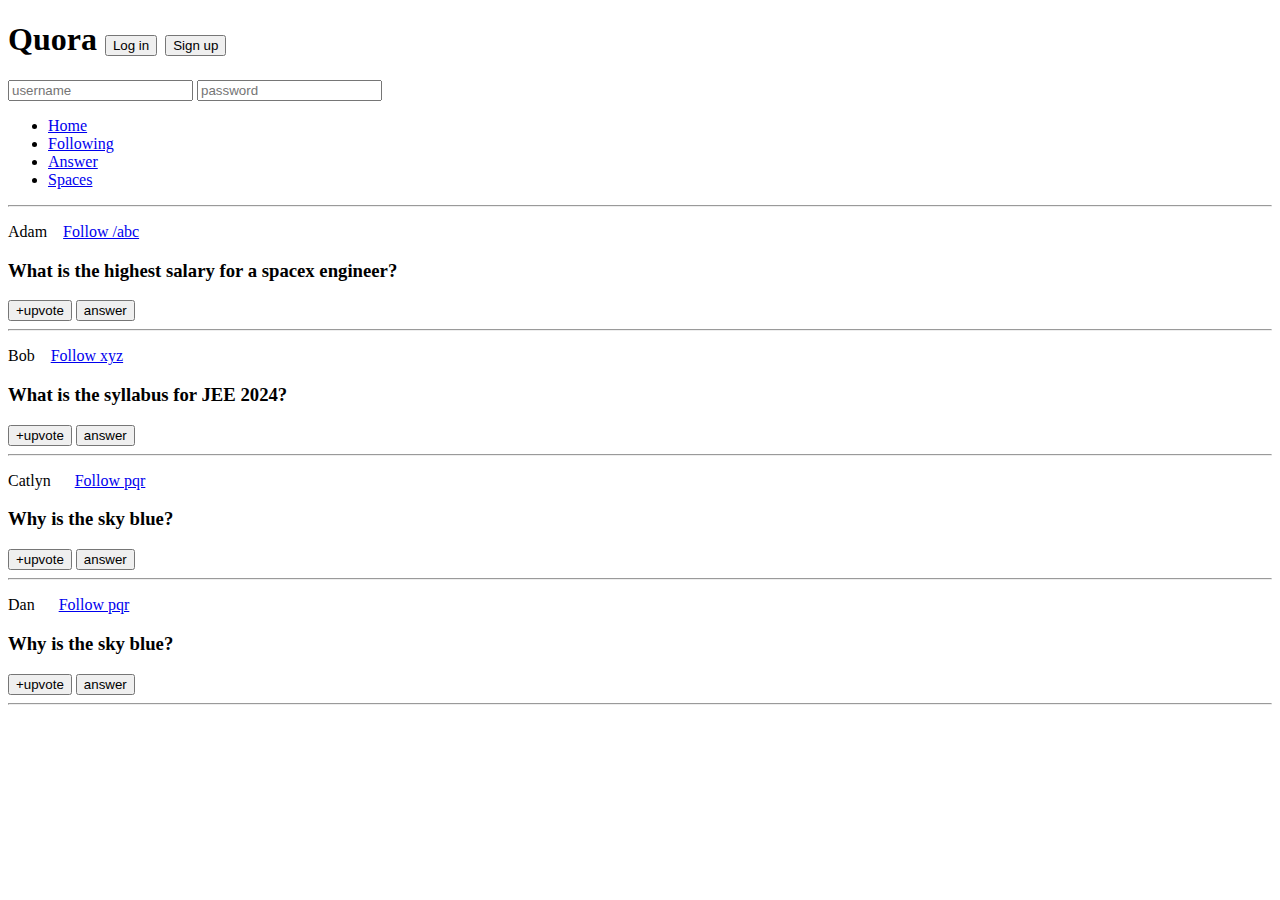
<file: 2. CSS - Part 2/Starter Files/index.html>
<!DOCTYPE html>
<html lang="en">
  <head>
    <meta charset="UTF-8" />
    <meta http-equiv="X-UA-Compatible" content="IE=edge" />
    <meta name="viewport" content="width=device-width, initial-scale=1.0" />
    <title>CSS Chapter2</title>
  </head>
  <body>
    <header>
        <h1>Quora 
            <button id="login">Log in</button>
            <button id="signup">Sign up</button>
        </h1>
        <div>
            <input type="text" placeholder="username">
            <input type="password" placeholder="password">
        </div>
        <nav>
            <ul>
                <li><a href="/home">Home</a></li>
                <li><a href="/following">Following</a></li>
                <li><a href="/answer">Answer</a></li>
                <li><a href="/spaces">Spaces</a></li>
            </ul>
        </nav>
        <hr>
    </header>
    <main>
        <p>
        Adam &nbsp;&nbsp;
        <a class="follow" href="/adam">Follow /abc</a></span>
        </p>
        <h3>What is the highest salary for a spacex engineer?</h3>
        <span>
            <button>+upvote</button>
            <button>answer</button>
        </span>
        <hr />

        <p>
        Bob &nbsp;&nbsp;
        <a class="follow" href="/bob">Follow xyz</a>
        </p>
        <h3>What is the syllabus for JEE 2024?</h3>
        <span>
            <button>+upvote</button>
            <button>answer</button>
        </span>
        <hr />

        <p>
        Catlyn &nbsp;&nbsp;&nbsp;&nbsp;
        <a class="follow" href="/catlyn">Follow pqr</a>
        </p>
        <h3>Why is the sky blue?</h3>
        <span>
            <button>+upvote</button>
            <button>answer</button>
        </span>
        <hr />

        <p>
            Dan &nbsp;&nbsp;&nbsp;&nbsp;
            <a class="follow" href="/dan">Follow pqr</a>
            </p>
            <h3>Why is the sky blue?</h3>
            <span>
                <button>+upvote</button>
                <button>answer</button>
            </span>
            <hr />
    </main>
  </body>
</html>
</file>
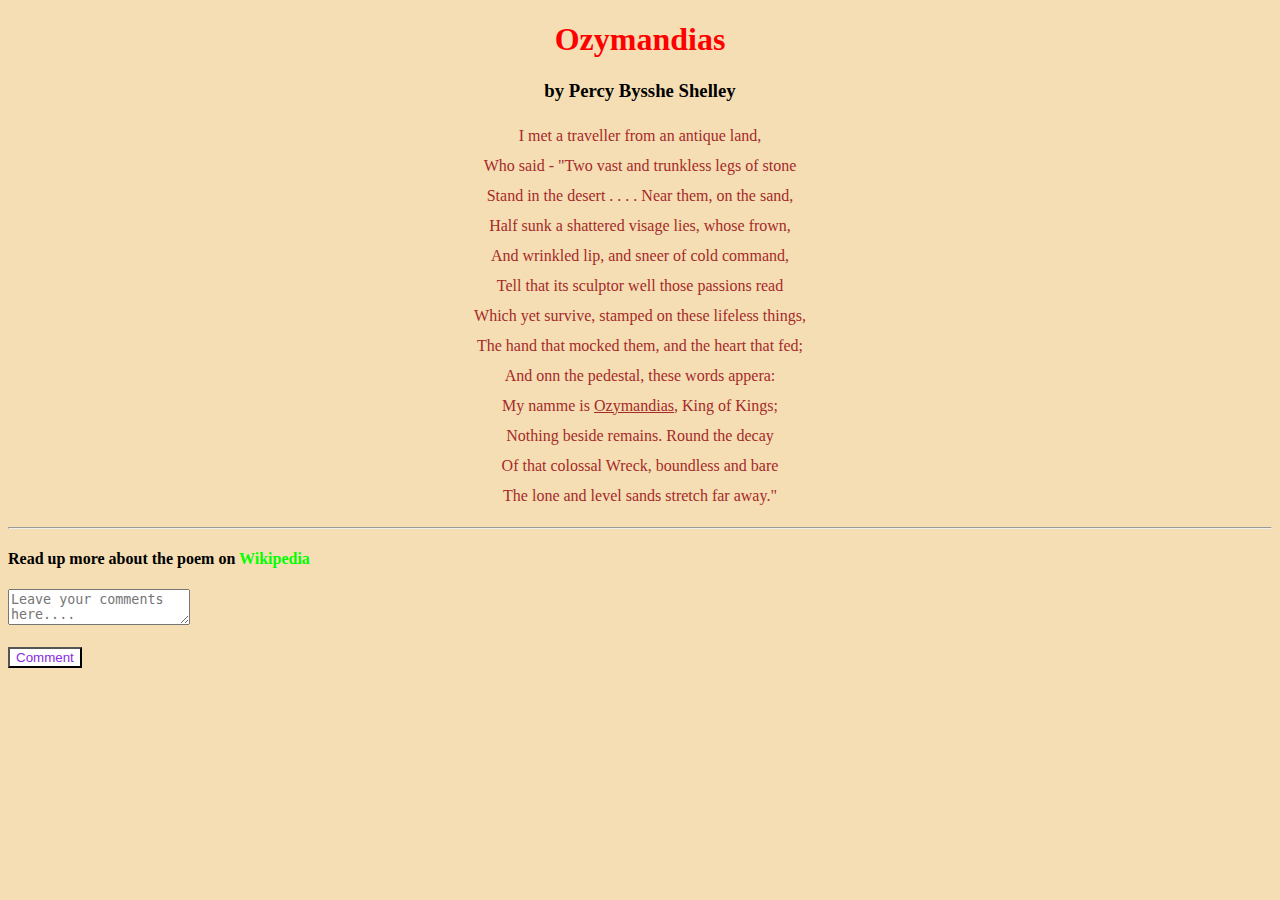
<file: 1. CSS Part-1/AssignmentQs.html>
<!DOCTYPE html>
    <html lang="en">
    <head>
        <meta charset="UTF-8">
        <meta name="viewport" content="width=device-width, initial-scale=1.0">
        <link rel="stylesheet" href="AssignmentQs.css">
        <title>Assignment</title>
    </head>
    <body style="background-color: wheat;"> <!-- Answer 1-->

        <!-- To see the question go to 'My GD -> CSS/CSS - Part 1 Assignment.pdf'-->

        <!-- Poem Name -->
         <h1>Ozymandias</h1>
        <!-- Poet's Name -->
         <h3>by Percy Bysshe Shelley</h3>
        <!-- Poem -->
         <p>
            I met a traveller from an antique land,<br>
            Who said - "Two vast and trunkless legs of stone<br>
            Stand in the desert . . . . Near them, on the sand,<br>
            Half sunk a shattered visage lies, whose frown,<br>
            And wrinkled lip, and sneer of cold command,<br>
            Tell that its sculptor well those passions read<br>
            Which yet survive, stamped on these lifeless things,<br>
            The hand that mocked them, and the heart that fed;<br>
            And onn the pedestal, these words appera:<br>
            My namme is <span>Ozymandias</span>, King of Kings;<br>
            Nothing beside remains. Round the decay<br>
            Of that colossal Wreck, boundless and bare<br>
            The lone and level sands stretch far away."<br>
         </p>
         <hr>
         <h4>
            Read up more about the poem on
            <a href="https://en.wikipedia.org/wiki/Ozymandias">Wikipedia</a>
         </h4>

         <textarea placeholder="Leave your comments here...."></textarea>
         <br><br>
         <button>Comment</button>
    </body>
</html>
</file>
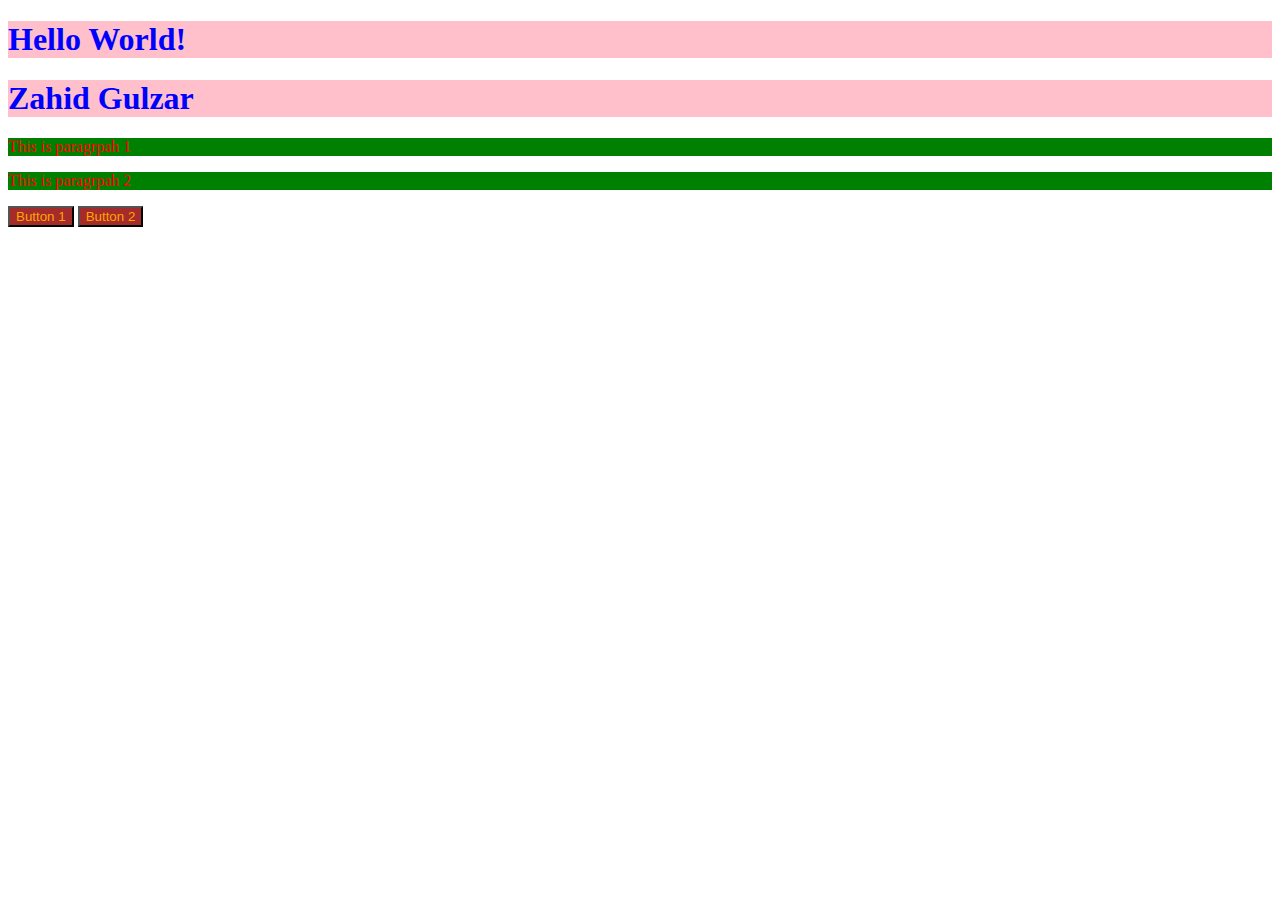
<file: 1. CSS Part-1/bgColor.html>
<!DOCTYPE html>
    <html lang="en">
    <head>
        <meta charset="UTF-8">
        <meta name="viewport" content="width=device-width, initial-scale=1.0">
        <link rel="stylesheet" href="bgColor.css">
        <title>Background Color</title>
    </head>
    <body>
        <!-- Color Property -->

        <h1>Hello World!</h1>
        <h1>Zahid Gulzar</h1>

        <p>This is paragrpah 1</p>
        <p>This is paragrpah 2</p>

        <button>Button 1</button>
        <button>Button 2</button>
    </body>
</html>
</file>
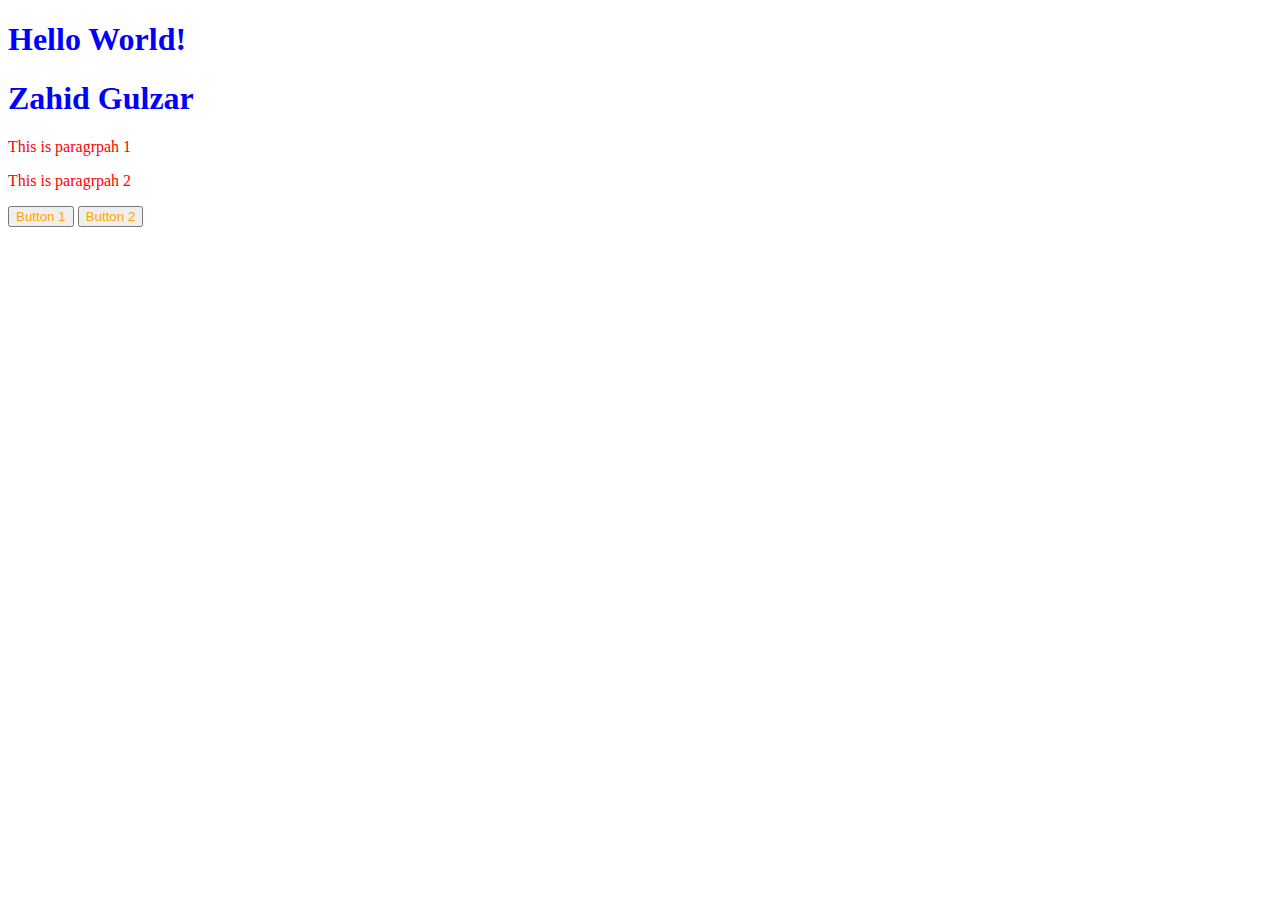
<file: 1. CSS Part-1/color.html>
<!DOCTYPE html>
    <html lang="en">
    <head>
        <meta charset="UTF-8">
        <meta name="viewport" content="width=device-width, initial-scale=1.0">
        <link rel="stylesheet" href="color.css">
        <title>Foreground Color</title>
    </head>
    <body>
        <!-- Color Property -->

        <h1>Hello World!</h1>
        <h1>Zahid Gulzar</h1>

        <p>This is paragrpah 1</p>
        <p>This is paragrpah 2</p>

        <button>Button 1</button>
        <button>Button 2</button>
    </body>
</html>
</file>
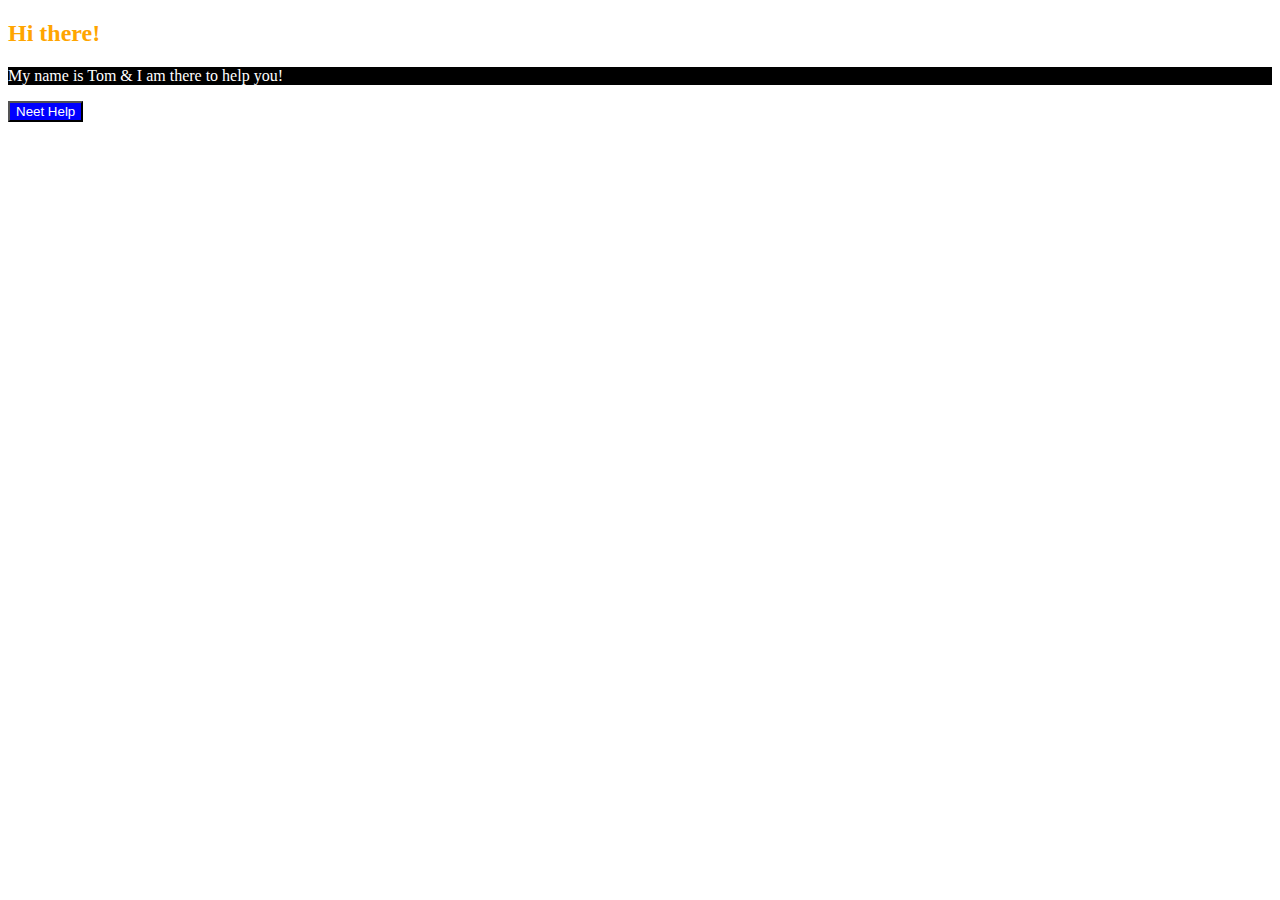
<file: 1. CSS Part-1/PQ-1.html>
<!DOCTYPE html>
    <html lang="en">
    <head>
        <meta charset="UTF-8">
        <meta name="viewport" content="width=device-width, initial-scale=1.0">
        <link rel="stylesheet" href="PQ-1.css">
        <title>Practice Qs 1</title>
    </head>
    <body>
         <!-- To see the question go to 'My GD -> CSS/Practice Question 1'-->

        <h2>Hi there!</h2>
        <p>My name is Tom & I am there to help you!</p>
        <button>Neet Help</button>
    </body>
</html>
</file>
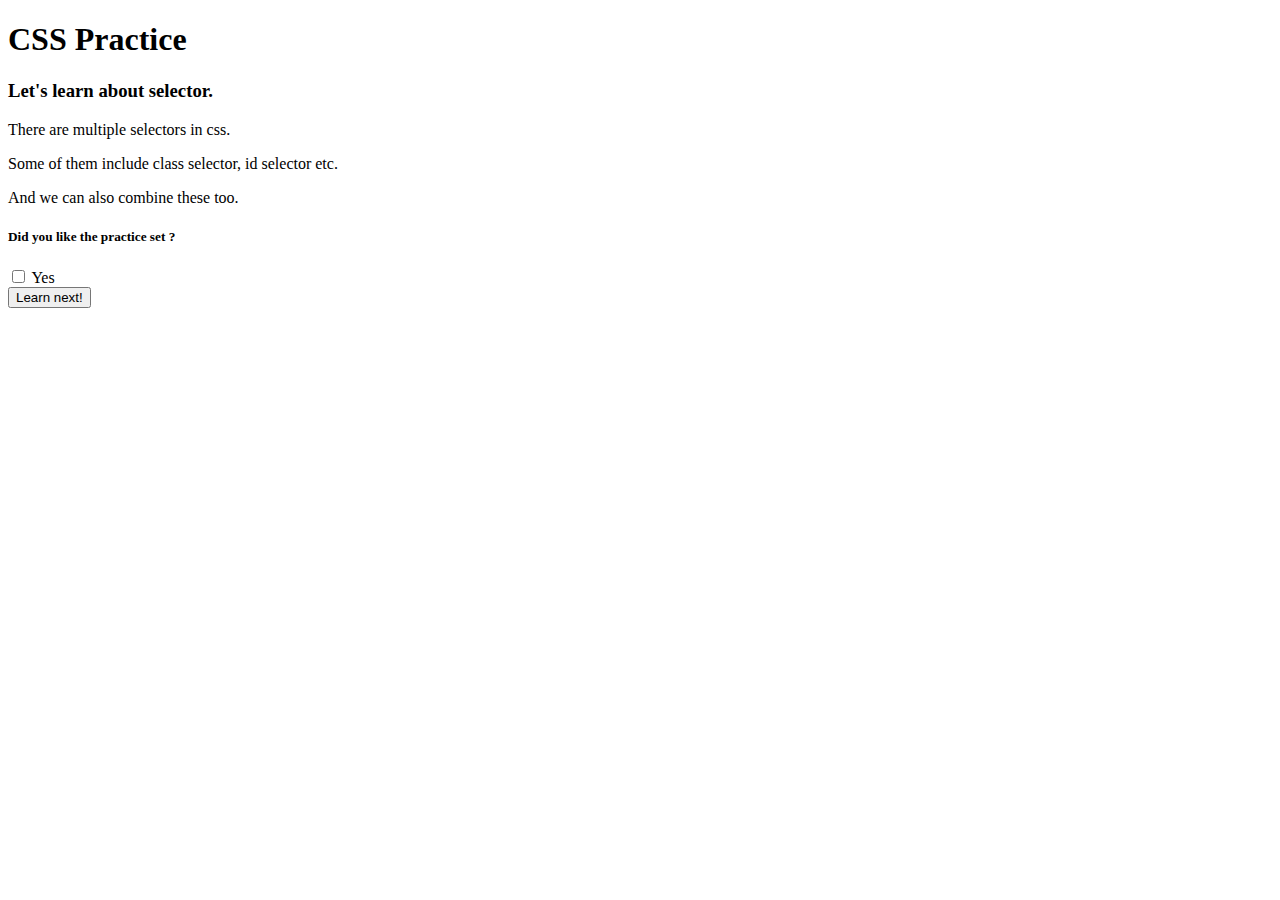
<file: 2. CSS - Part 2/AssignmentQs.html>
<!DOCTYPE html>
<html lang="en">
<head>
    <meta charset="UTF-8">
    <meta name="viewport" content="width=device-width, initial-scale=1.0">
    <title>Assignment</title>
</head>
<body>
    <h1>CSS Practice</h1>
    <h3>Let's learn about selector.</h3>
    <!-- Paragraph1 -->
     <p>There are multiple selectors in css.</p>
    <!-- Paragraph2 -->
     <p>Some of them include class selector, id selector etc.</p>
    <!-- Paragraph3 -->
     <p>And we can also combine these too.</p>
    <div>
        <h5>Did you like the practice set ?</h5>
        <input type="checkbox" id="yes">
        <label for="yes">Yes</label>
        <br>
        <button>Learn next!</button>
    </div>
</body>
</html>
</file>
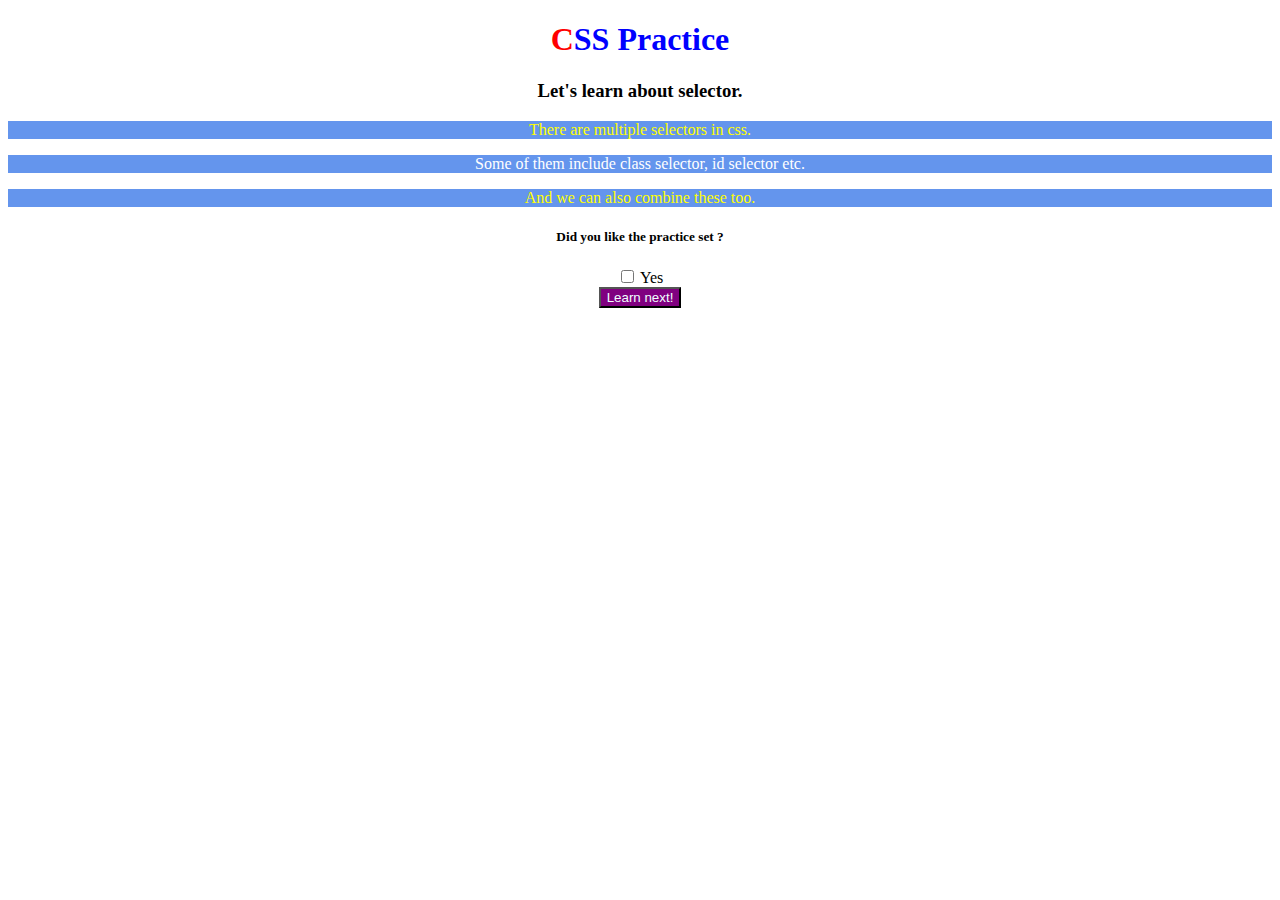
<file: 2. CSS - Part 2/AssignmentSol.html>
<!DOCTYPE html>
<html lang="en">
<head>
    <meta charset="UTF-8">
    <meta name="viewport" content="width=device-width, initial-scale=1.0">
    <link rel="stylesheet" href="AssignmentSol.css">
    <title>Assignment</title>
</head>
<body>
    <h1 id="mainTopic">CSS Practice</h1>
    <h3>Let's learn about selector.</h3>
    <!-- Paragraph1 -->
     <p class="content">There are multiple selectors in css.</p>
    <!-- Paragraph2 -->
     <p class="content">Some of them include class selector, id selector etc.</p>
    <!-- Paragraph3 -->
     <p class="content">And we can also combine these too.</p>
    <div>
        <h5>Did you like the practice set ?</h5>
        <input type="checkbox" id="yes">
        <label for="yes">Yes</label>
        <br>
        <button>Learn next!</button>
    </div>
</body>
</html>
</file>
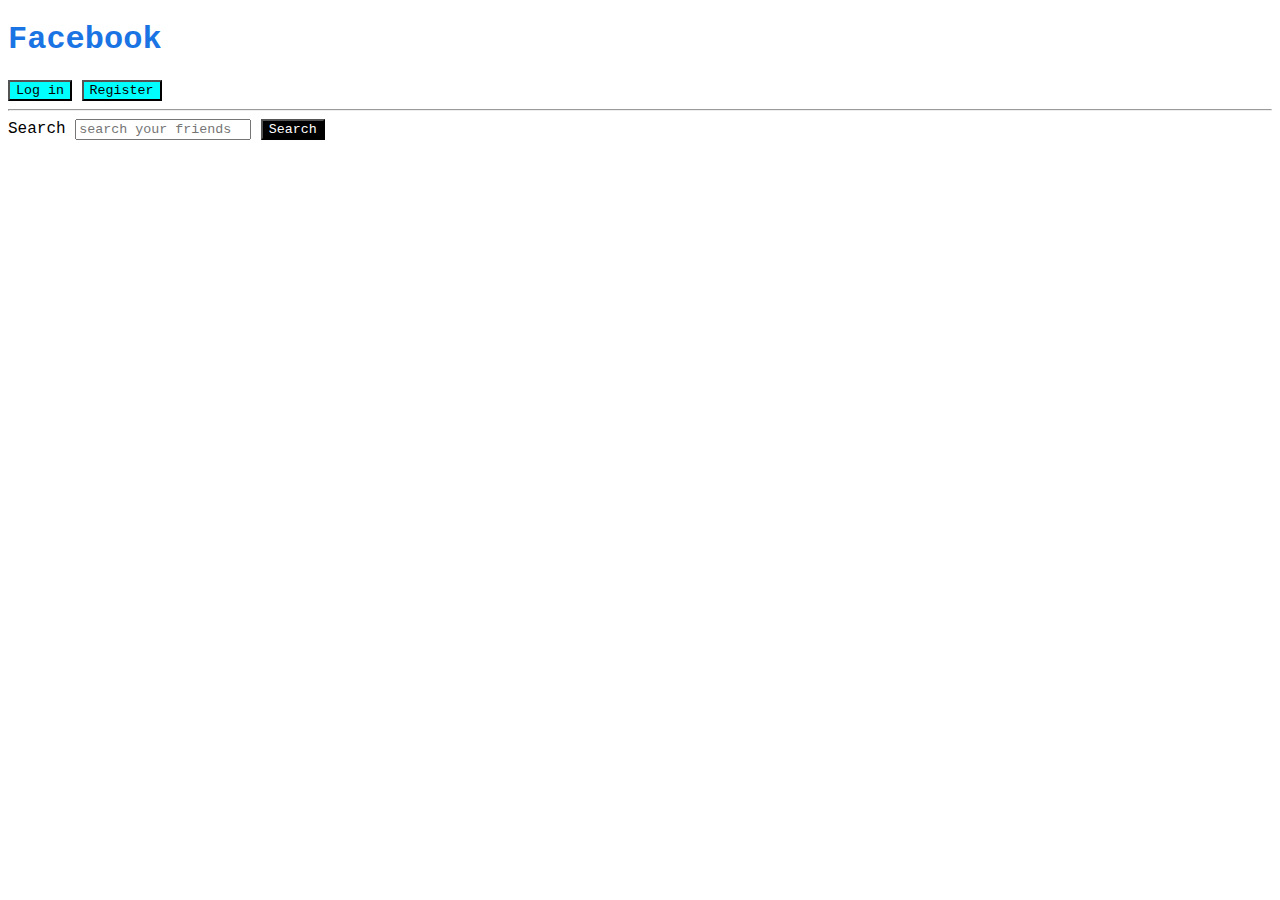
<file: 2. CSS - Part 2/PQ-3.html>
<!DOCTYPE html>
    <html lang="en">
    <head>
        <meta charset="UTF-8">
        <meta name="viewport" content="width=device-width, initial-scale=1.0">
        <link rel="stylesheet" href="PQ-3.css">
        <title>Practice Qs 3</title>
    </head>
    <body>
        <!-- To see the question go to 'My GD -> CSS/CSS Practice Question 3.pdf'-->

        <h1>Facebook</h1>
        <button id="login" class="userbtn">Log in</button>
        <button id="register" class="userbtn">Register</button>
        <hr />
        <label for="search">Search</label>
        <input placeholder="search your friends" id="search" />
        <button id="searchbtn">Search</button>
    </body>
</html>
</file>
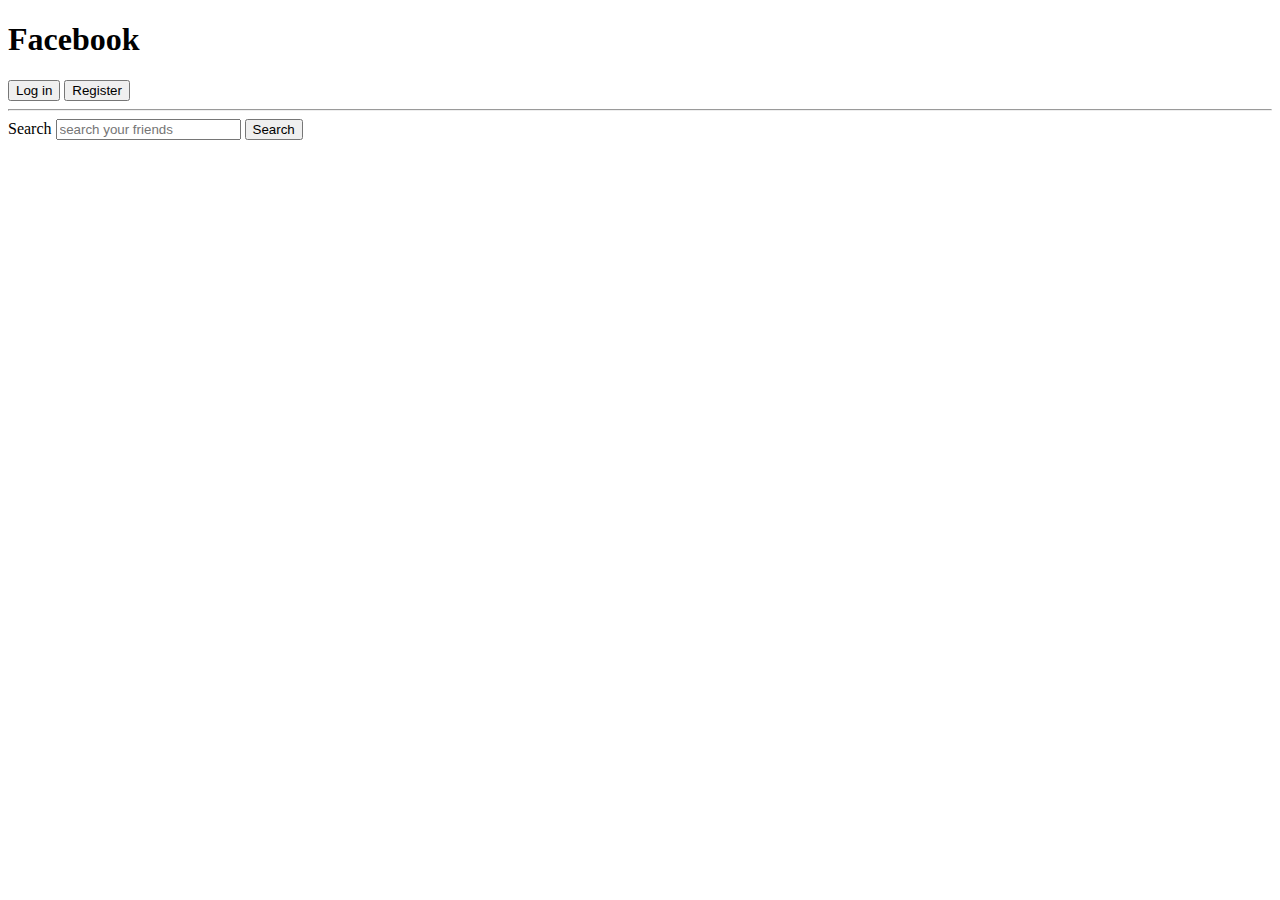
<file: 2. CSS - Part 2/PracticeQs 3.html>
<!DOCTYPE html>
<html lang="en">
  <head>
    <meta charset="UTF-8" />
    <meta http-equiv="X-UA-Compatible" content="IE=edge" />
    <meta name="viewport" content="width=device-width, initial-scale=1.0" />
    <title>Practice Qs</title>
  </head>
  <body>
    <h1>Facebook</h1>
    <button class="userbtn">Log in</button>
    <button class="userbtn">Register</button>
    <hr />
    <label for="search">Search</label>
    <input placeholder="search your friends" id="search" />
    <button id="searchbtn">Search</button>
  </body>
</html>
</file>
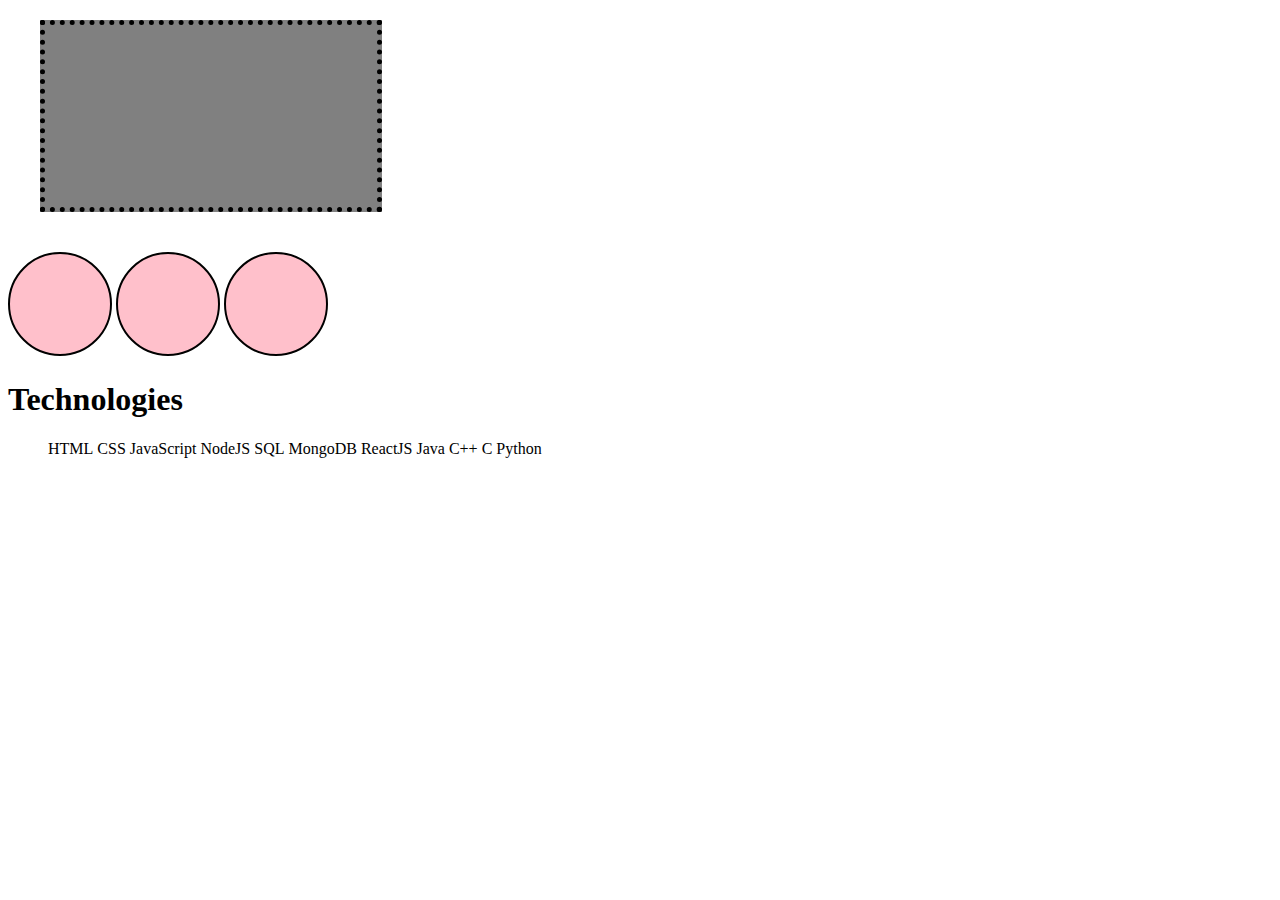
<file: 3. CSS - Part 3/AssignmentSol.html>
<!DOCTYPE html>
<html lang="en">
<head>
    <meta charset="UTF-8">
    <meta name="viewport" content="width=device-width, initial-scale=1.0">
    <link rel="stylesheet" href="AssignmentSol.css">
    <title>Assignment</title>
</head>
<body>
    <!-- Answer 1 -->
    <div id="box"></div>
    
    <!-- Answer 2 -->
    <div class="box"></div>
    <div class="box"></div>
    <div class="box"></div>

    <!-- Answer 3 -->
     <h1>Technologies</h1>
     <ul>
        <li>HTML</li>
        <li>CSS</li>
        <li>JavaScript</li>
        <li>NodeJS</li>
        <li>SQL</li>
        <li>MongoDB</li>
        <li>ReactJS</li>
        <li>Java</li>
        <li>C++</li>
        <li>C</li>
        <li>Python</li>
     </ul>
</body>
</html>
</file>
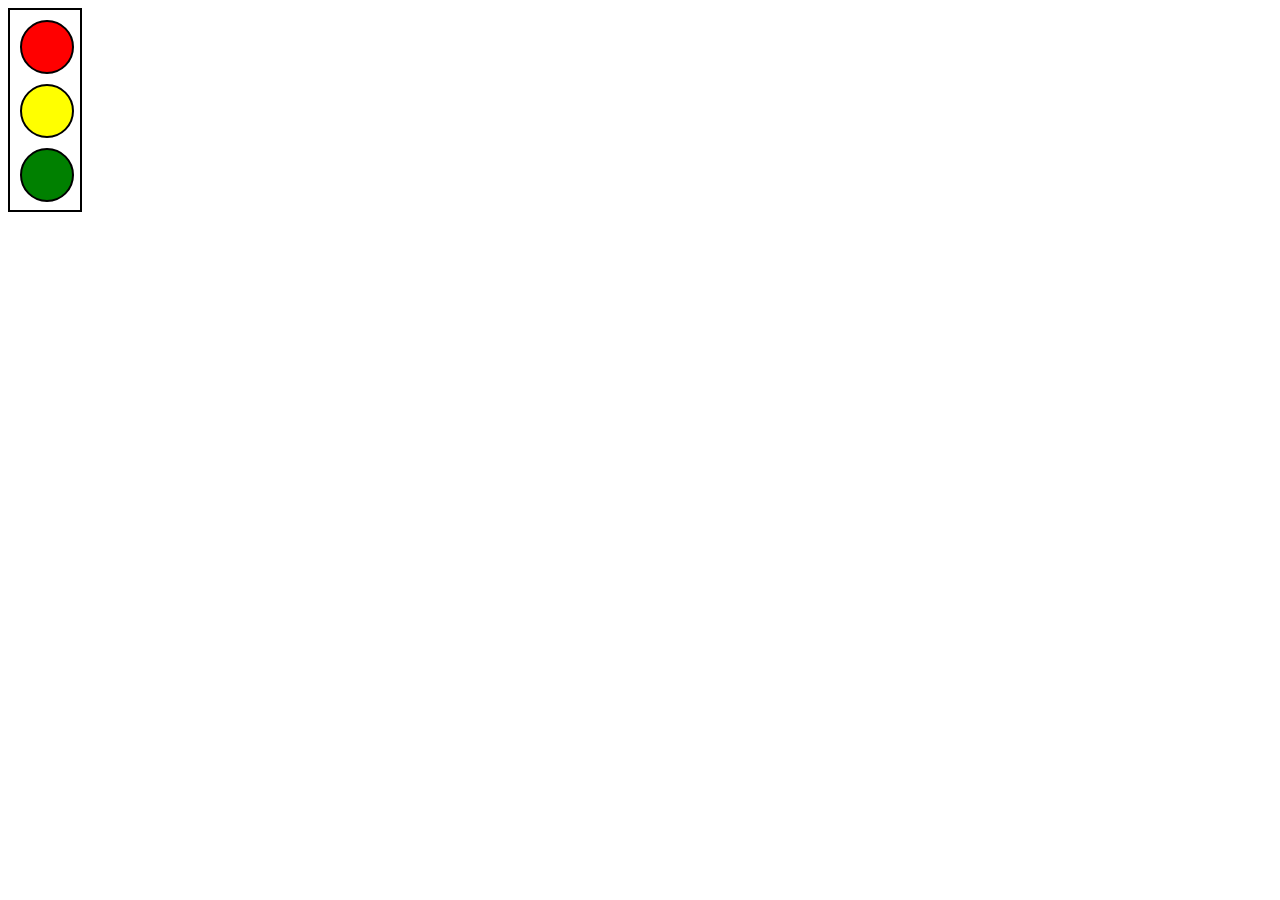
<file: 3. CSS - Part 3/PQ-4.html>
<!DOCTYPE html>
<html lang="en">
<head>
    <meta charset="UTF-8">
    <meta name="viewport" content="width=device-width, initial-scale=1.0">
    <link rel="stylesheet" href="PQ-4.css">
    <title>Practice Qs 4</title>
</head>
<body>
    <div id="outer">
        <div class="inner" id="red"></div>
        <div class="inner" id="yellow"></div>
        <div class="inner" id="green"></div>
    </div>
</body>
</html>
</file>
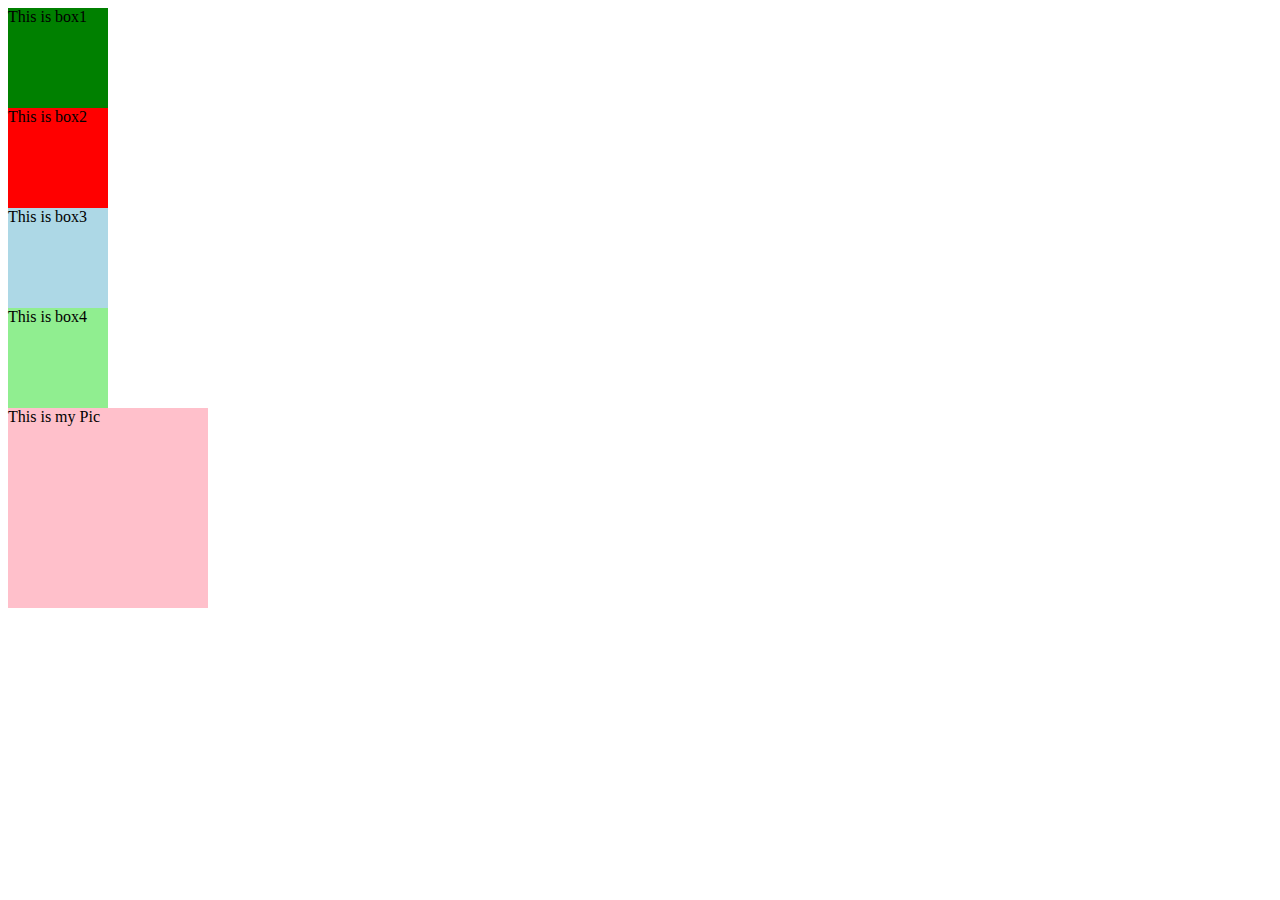
<file: 3. CSS - Part 4/AssignmentQs.html>
<!DOCTYPE html>
<html lang="en">

<head>
    <meta charset="UTF-8">
    <meta name="viewport" content="width=device-width, initial-scale=1.0">
    <link rel="stylesheet" href="AssignmentQs.css">
    <title>Assignment Solutions</title>
</head>

<body>
    <div id="box1">This is box1</div>
    <div id="box2">This is box2</div>
    <div id="box3">This is box3</div>
    <div id="box4">This is box4</div>
    <div id="myPic">This is my Pic</div>
</body>

</html>
</file>
<file: 1. CSS Part-1/AssignmentQs.css>
/* CSS - Part 1 Assignment */

/* Answer 1 */
/* Simply add the background color in the body tag. */
/* <body style="background-color: wheat"> */

/* Answer 2 to Answer 10 */
p {
    color: #a52a2a ;
    text-align: center;
    line-height: 30px;
}

h1 {
    text-align: center;
    color: red;
    font-family: Georgia;
}

h3 {
    text-align: center;
    color: black;
}

a {
    text-decoration: none;
    color: rgb(0, 255, 0);
}

button {
    background-color: white;
    color: blueviolet;
}

textarea {
    color: #000;
}

span {
    text-decoration: underline;
}
</file>
<file: 1. CSS Part-1/bgColor.css>
/* Background Color Property */

h1 {
    color: blue;
    background-color: pink;
}

p {
    color: red;
    background-color: green;
}

button {
    color: orange;
    background-color: brown;
}
</file>
<file: 1. CSS Part-1/color.css>
/* Color Property */

h1 {
    color: blue;
}

p {
    color: red;
}

button {
    color: orange;
}
</file>
<file: 1. CSS Part-1/PQ-1.css>
/* Practice Question 1 */

h2 {
    color: orange;
}

button {
    background-color: blue;
    color: white;
}

p {
    background-color: black;
    color: white;
}
</file>
<file: 2. CSS - Part 2/AssignmentSol.css>
/* PART A (Selectors) */

* {
    text-align: center;
}

#mainTopic {
    color: blue;
}

h1, h2, h5 {
    font-family: Georgia;
}

.content {
    background-color: cornflowerblue;
    color: white;
}

div button {
    background-color: purple;
    color: azure;
}

/* PART B (Pseduo class & elements) */

button:hover {
    background-color: yellow;
    color: blue;
}

p:nth-of-type(2n+1) {
    color: yellow;
}

h1::first-letter{
    color: red;
}

#yes:checked + label {
    color: darkgreen;
}

/* Answer 10 */
/* 
    a) #mainContent
    b) div .main
    c) .main
    d) h1 
*/
</file>
<file: 2. CSS - Part 2/PQ-3.css>
/* Practice Question 3 */

* {
    font-family: courier new;
}

h1 {
    color: #1b74e4;
}

#searchbtn {
    background-color: black;
    color: white;
}

/* #login, #register {
    background-color: aqa;
} */

.userbtn {
    background-color: aqua;
}
</file>
<file: 3. CSS - Part 3/AssignmentSol.css>
/* Answer  */
#box {
    height: 150px;
    width: 300px;
    background-color: grey;
    border: 5px dotted black;
    margin: 20px 1em 40px 2em;
    padding: 1em;
}

/* Answer 2 */
.box {
    height: 100px;
    width: 100px;
    background-color: pink;
    border: 2px solid black;
    border-radius: 50%;
    display: inline-block;
}

/* Answer 3 */
li {
    display: inline;
}

/* 
    Li (listitems) have their display property set to “list-item” by default which makes
    them a bulleted list item.
    When this property is reset by you to "inline", then the bullet points also disappear.
    In a way, we override the default setting with our CSS
 */
</file>
<file: 3. CSS - Part 3/PQ-4.css>
#outer {
    height: 200px;
    width: 70px;
    border: 2px solid black;
}

.inner {
    height: 50px;
    width: 50px;
    border: 2px solid black;
    margin: 10px;
    border-radius: 50%;
}

#red {
    background-color: red;
}

#yellow {
    background-color: yellow;
}

#green {
    background-color: green;
}
</file>
<file: 3. CSS - Part 4/AssignmentQs.css>
/* Qs 1: */
#box1 {
    width: 100px;
    height: 100px;
    background-color: green;
    /* Your Answer here*/
}

#box1:hover {
    width: 600px;
}

/* Qs 2: */
#box2 {
    width: 100px;
    height: 100px; 
    background-color: red;   
    /* Your Answer here*/
}

/* Qs 3: */
#box3 {
    width: 100px;
    height: 100px;
    background-color: lightblue;
    /* Your Answer here*/
}

/* Qs 4: */
#box4 {
    width: 100px;
    height: 100px;
    background-color: lightgreen;
    /* Your Answer here*/
}

/* Qs 5: */
#myPic {
    width: 200px;
    height: 200px;
    background-color: pink;
    /* You Answer here */
}
</file>
